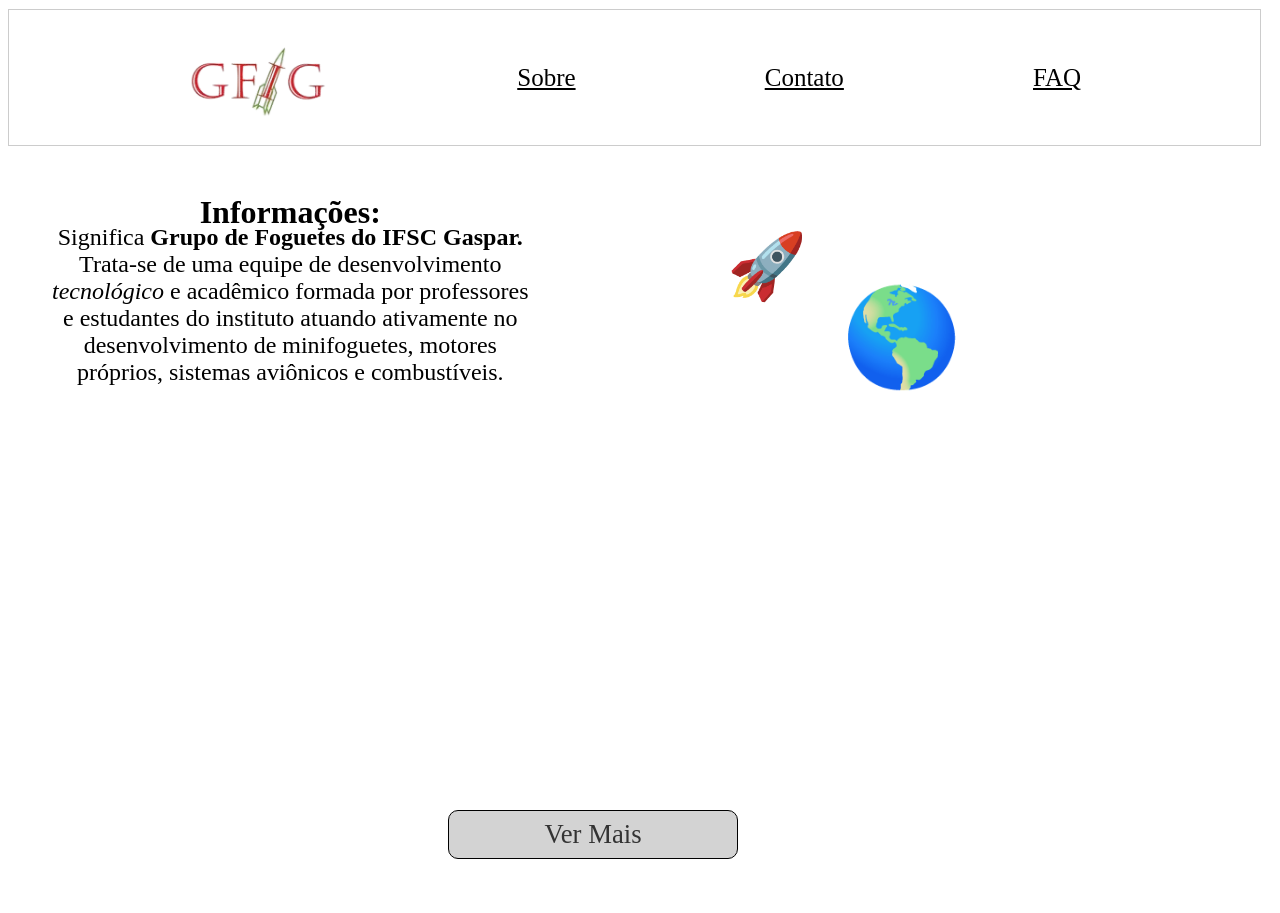
<file: html/index.html>
<!DOCTYPE html>
<html lang="en">
<head>
    <meta charset="UTF-8">
    <meta name="viewport" content="width=device-width, initial-scale=1.0">
    <title>IFSC Gaspar GFIG</title>
    <link rel="stylesheet" href="../css/style.css">
    <link rel="stylesheet" href="../css/animation.css">
    <link rel="stylesheet" href="../css/index.css">  
    
</head>
<body>
    <div class = menu>
        <img src="../images/gfig.png" alt="Logo do GFIG" id="logogfig" class = "menu-item" onclick="window.open('index.html', '_self')">
        <a href="#" onclick="window.open('sobre.html', '_self')" class="menu-item">Sobre</a>
        <a href="#" onclick="window.open('contato.html', '_self')" class="menu-item">Contato</a>
        <a href="#" onclick="window.open('faq.html', '_self')" class="menu-item">FAQ</a>
    </div>
    <div id="content">
        <p id="foguete" class="foguete">🚀</p>
        <p id = "terra" class = "terra">🌎</p>
        
        <h1 id="infoh1">Informações:</h1>
        <p id="info" class="info"><br> Significa <strong>Grupo de Foguetes do IFSC Gaspar.</strong>
        Trata-se de uma equipe de desenvolvimento <i>tecnológico</i> e acadêmico formada por professores e estudantes do instituto 
        atuando ativamente no desenvolvimento de minifoguetes, motores próprios, sistemas aviônicos e combustíveis.</p>
        <a href="sobre.html" id="vermaisButton">Ver Mais</a>
    </div>

</body>
</html>
</file>
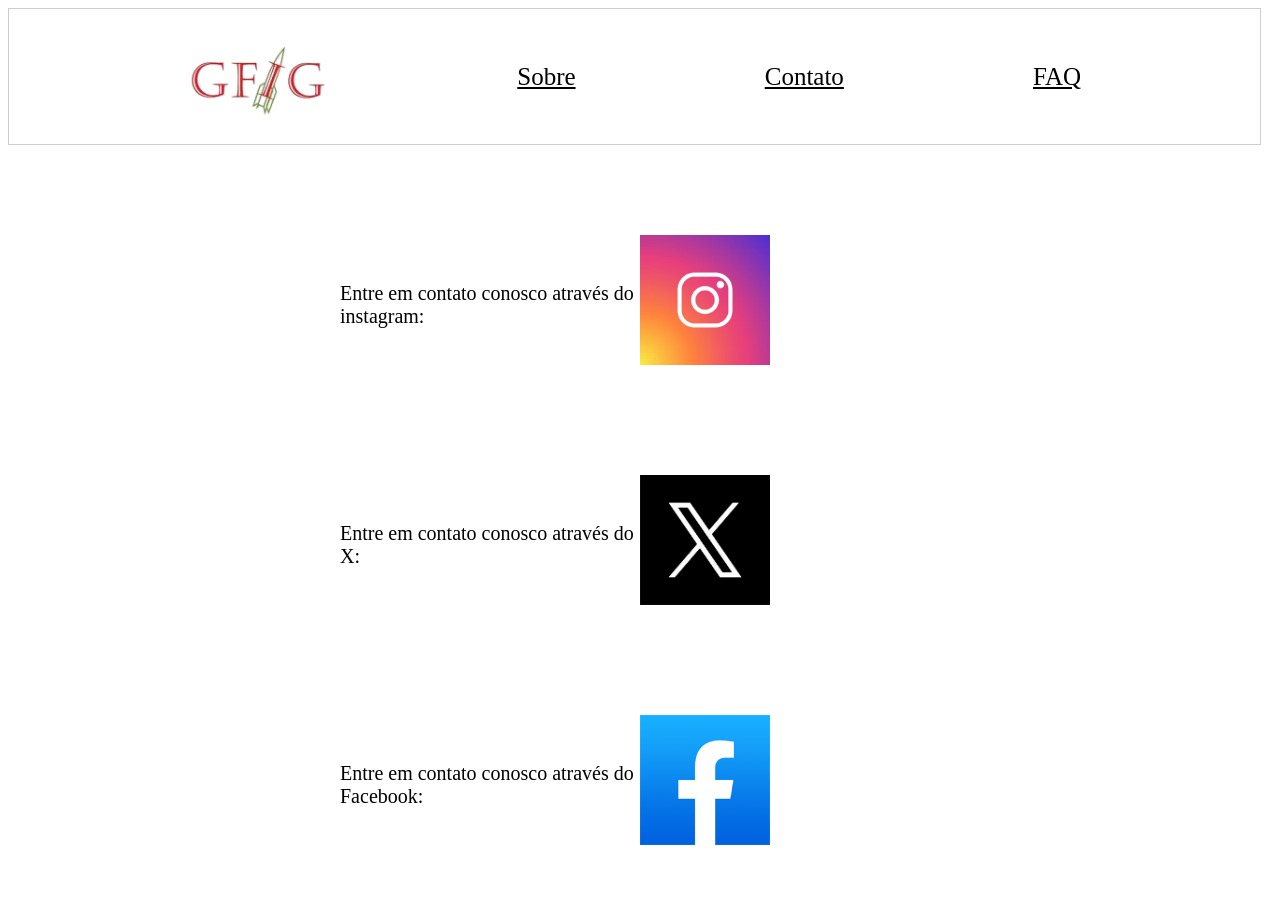
<file: html/contato.html>
<!DOCTYPE html>
<html lang="en">
<head>
    <meta charset="UTF-8">
    <meta name="viewport" content="width=device-width, initial-scale=1.0">
    <title>Contato</title>
    <link rel="stylesheet" href="../css/style.css">
    <link rel="stylesheet" href="../css/contato.css">
</head>
<body>
    <div class = menu>
        <img src="../images/gfig.png" alt="Logo do GFIG" id="logogfig" class = "menu-item" onclick="window.open('index.html', '_self')">
        <a href="#" onclick="window.open('sobre.html', '_self')" class="menu-item">Sobre</a>
        <a href="#" onclick="window.open('contato.html', '_self')" class="menu-item">Contato</a>
        <a href="#" onclick="window.open('faq.html', '_self')" class="menu-item">FAQ</a>
    </div>
    <div id="content">
        <p class="social-media-text">Entre em contato conosco através do instagram:</p>
        <img src="../images/instagramlogo.png" alt="https://www.instagram.com/gfig.ifsc/" class="social-media-icon" onclick="window.open('https://www.instagram.com/gfig.ifsc/', '_blank')">

        <p class="social-media-text">Entre em contato conosco através do X:</p>
        <img src="../images/x.png" alt="https://x.com/gfig_ifsc" class="social-media-icon" onclick="window.open('https://x.com/gfig_ifsc', '_blank')">
         

        <p class="social-media-text">Entre em contato conosco através do Facebook:</p  >    
        <img src="../images/facebook.png" alt="https://www.facebook.com/p/GFIG-Grupo-de-Foguetes-IFSC-Gaspar-100051039708131/" class="social-media-icon" onclick="window.open('https://www.facebook.com/p/GFIG-Grupo-de-Foguetes-IFSC-Gaspar-100051039708131/', '_blank')">
        

    </div>
</body>
</html>
</file>
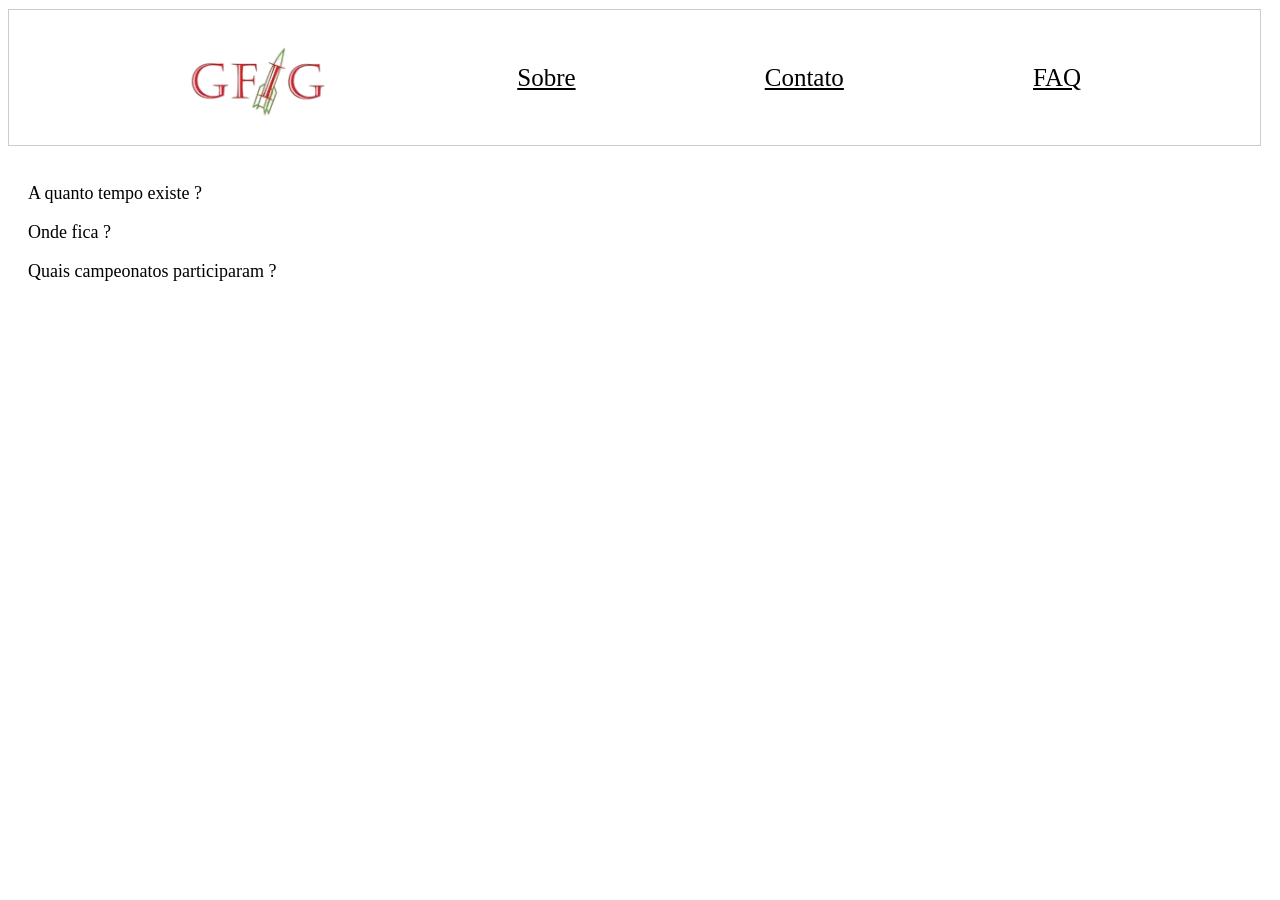
<file: html/faq.html>
<!DOCTYPE html>
<html lang="en">
<head>
    <meta charset="UTF-8">
    <meta name="viewport" content="width=device-width, initial-scale=1.0">
    <title>FAQ</title>
    <link rel="stylesheet" href="../css/style.css">
    <link rel="stylesheet" href="../css/faq.css">
</head>
<body>
    <div class = menu>
        <img src="../images/gfig.png" alt="Logo do GFIG" id="logogfig" class = "menu-item" onclick="window.open('index.html', '_self')">
        <a href="#" onclick="window.open('sobre.html', '_self')" class="menu-item">Sobre</a>
        <a href="#" onclick="window.open('contato.html', '_self')" class="menu-item">Contato</a>
        <a href="#" onclick="window.open('faq.html', '_self')" class="menu-item">FAQ</a>
    </div>
    <div id="content">
    <p class="pergunta" onclick="mostrarPergunta('resposta1')">A quanto tempo existe ?</p>
    <p id="resposta1" hidden = "hidden"  class="resposta">Existe a 7 anos, criado inicialmente para participar da Mostra Brasileira de Foguetes (Mobfog)</p>
    
    <p class="pergunta" onclick="mostrarPergunta('resposta2')">Onde fica ?</p>
    <p id="resposta2" hidden = "hidden"  class="resposta">Ele fica localizado em Santa Catarina Gaspar no campus do Instituto federal de Santa Catarina</p>
    
    <p class="pergunta" onclick="mostrarPergunta('resposta3')">Quais campeonatos participaram ?</p>
    <ul id="resposta3" hidden = "hidden" class="resposta">
        <li>Latin American Space Challenge (LASC) — participaram em 2019, 2020, 2022 e 2023 <br>
        <li>Festival Baranoff de Foguetemodelismo, da UFPR </li>
    </ul>
    </div>
    


    <script>
        function mostrarPergunta(id) {
            var resposta = document.getElementById(id);
            if (resposta.getAttribute("hidden") === "hidden") {
                resposta.removeAttribute("hidden");
            } else {
                resposta.setAttribute("hidden", "hidden");
            }
        }
        </script>
</body>
</html>
</file>
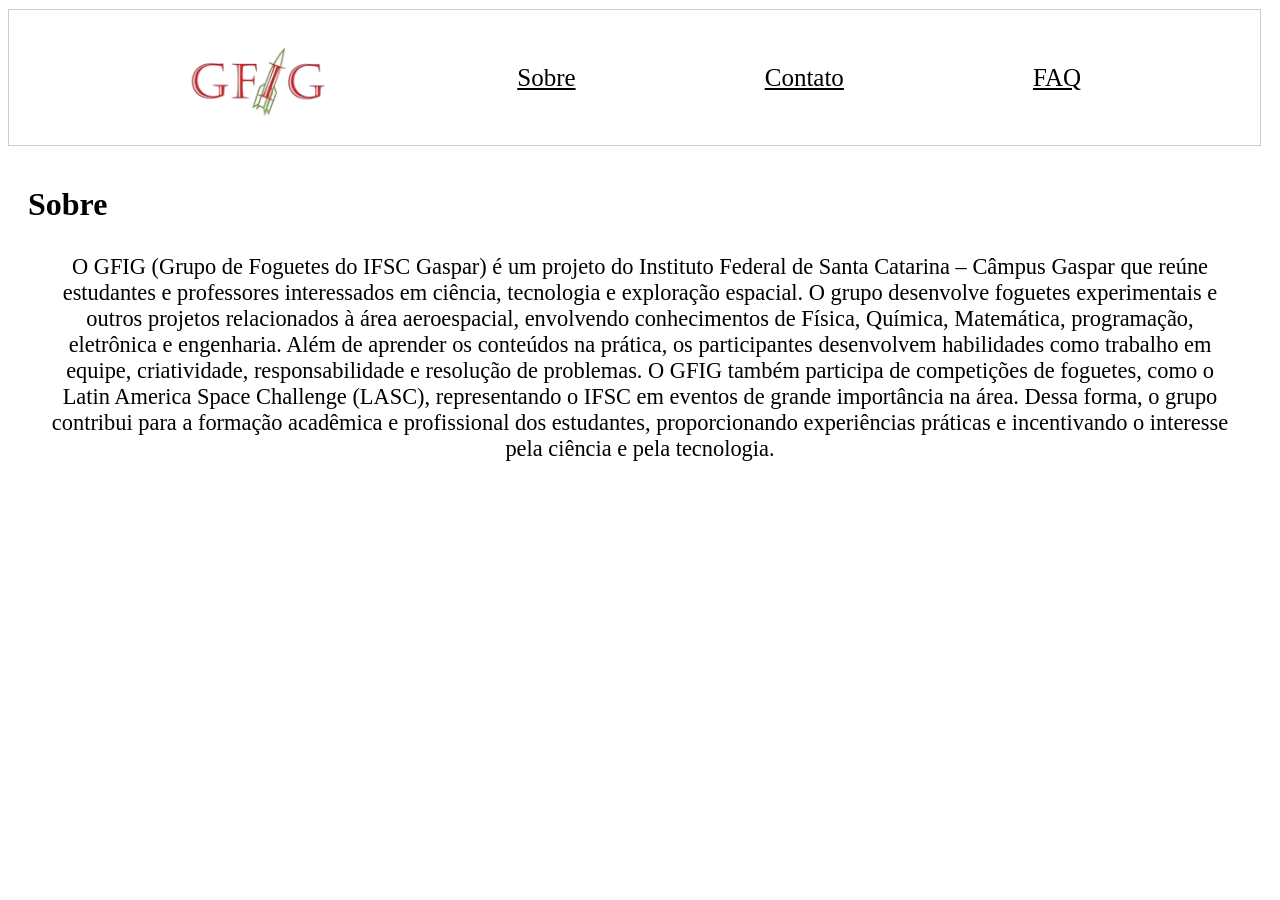
<file: html/sobre.html>
<!DOCTYPE html>
<html lang="en">
<head>
    <meta charset="UTF-8">
    <meta name="viewport" content="width=device-width, initial-scale=1.0">
    <title>Sobre</title>
    <link rel="stylesheet" href="../css/style.css">
    <link rel="stylesheet" href="../css/sobre.css">
</head>
<body>
    <div class = menu>
        <img src="../images/gfig.png" alt="Logo do GFIG" id="logogfig" class = "menu-item" onclick="window.open('index.html', '_self')">
        <a href="#" onclick="window.open('sobre.html', '_self')" class="menu-item">Sobre</a>
        <a href="#" onclick="window.open('contato.html', '_self')" class="menu-item">Contato</a>
        <a href="#" onclick="window.open('faq.html', '_self')" class="menu-item">FAQ</a>
    </div>

    <div id="content" class="sobrao">
        <h1 id="titulo">Sobre</h1>

        <p id="textinho">O GFIG (Grupo de Foguetes do IFSC Gaspar) é um projeto do Instituto Federal de Santa Catarina – Câmpus Gaspar que reúne estudantes e professores interessados em ciência,
             tecnologia e exploração espacial. O grupo desenvolve foguetes experimentais e outros projetos relacionados à área aeroespacial, envolvendo conhecimentos de Física, Química, Matemática,
              programação, eletrônica e engenharia. Além de aprender os conteúdos na prática,
              os participantes desenvolvem habilidades como trabalho em equipe, criatividade, responsabilidade e resolução de problemas. O GFIG também participa de competições de foguetes,
               como o Latin America Space Challenge (LASC), representando o IFSC em eventos de grande importância na área.
               Dessa forma, o grupo contribui para a formação acadêmica e profissional dos estudantes,
             proporcionando experiências práticas e incentivando o interesse pela ciência e pela tecnologia.</p>
    </div>

</body>
</html>
</file>
<file: css/style.css>
:root {
    --primary-color: #000000;
    --secondary-color: lightgray;
    --text-color: #333;
    --background-color: #f5f5f5;
}
.menu{
    display: flex;
    justify-content: space-evenly;
    flex-direction: row;
    height: 15vh;
    border: 1px solid #ccc;
    align-items: center;
    position:sticky;
    background-color: white;
    width: 99%;
    top: 1%;
}
#logogfig {
    left: 80px;
    width: 140px;
    height: auto;
    top: 15px;
    
}
#content{
     
    padding: 20px;
    left: 10px;
    top: 10px;
}
.menu-item {
    font-size: 25px;
    color: black;
    cursor: pointer;
    margin: 0 10px;
}
@media screen and (max-width: 768px) {
    .menu {
        height: auto;
    }
    .menu-item {
        margin: 5px 0;
    }
    #logogfig {
        position: static;
        width: 80px;
        margin-bottom: 10px;
    }
}
</file>
<file: css/animation.css>
@keyframes foguete {
    from {
        transform: rotate(0deg);
    }
    to {
        transform: rotate(360deg);
    }
}
</file>
<file: css/index.css>
#content {
            display: grid;
            grid-template: 1fr 0.8fr 0.3fr / 1fr 1fr 1fr 1fr 2fr 1fr;
            height: 80vh;
            
        }
        #foguete {
            grid-area: 1 / 5/ 3 / 6; 
            font-size: 4rem;
            animation-name: foguete;
            animation-duration: 4s;
            animation-timing-function: linear;
            animation-iteration-count: infinite;
            
            
        }
        #terra {
            grid-area: 1 / 6 / 2 / 5; 
            font-size: 6rem;
            justify-self: center;
            position: relative;
            top: 20px;
        }
        #vermaisButton {
            grid-area: 3 / 2 / 3 / 2; 
            font-size: 1.67rem;
            text-align: center;
            justify-content: center;
            padding: 0.5rem 1rem;
            background-color: var(--secondary-color);
            color: var(--text-color);
            border: 1px solid var(--primary-color);
            text-decoration: none;
            border-radius: 10px;
            width: 20%;
            transition: width 1s;
            align-content: center;
            position:fixed;
            top: 90%;
            left: 35%;
        }
        #vermaisButton:hover{
            width: 25%;
        }
        #info {
            grid-area: 1 / 1 / 3 / 4; 
            font-size: 1.5rem;
            text-align: center;
            justify-content: center;
            padding: 0.5rem 1rem;
        }
        #infoh1{
            grid-area: 1 / 1 / 3 / 4; 
            font-size: 2rem;
            text-align: center;
            justify-content: center;
            padding: 0.5rem 1rem;
        }
        @media screen and (max-width: 768px) {
            #content {
                grid-template: 1fr 1fr 0.8fr 0.3fr / 1fr 0.8fr 1fr;
            }
            #foguete {
                grid-area: 3/ 2 / 3 / 3; 
                font-size: 2rem;
                
            }
            #terra {
                grid-area: 3 / 2 / 3 / 2; 
                font-size: 4rem;
                top: 0px;
            }
            #vermaisButton {
                grid-area: 4 / 2 / 4 / 3; 
                font-size: 0.8rem;
                width: 50%;
                justify-self: center;
                align-self: center;
                left: 20%;
            }
            #vermaisButton:hover{
            width: 60%;
        }
            #info {
                grid-area: 1 / 1 / 3 / 4; 
                font-size: 1rem;      
            }
            #infoh1{
                grid-area: 1 / 1 / 3 / 4; 
                font-size: 1.5rem;
                text-align: center;
                justify-content: center;
                padding: 0rem 1rem;
            }
        }
</file>
<file: css/contato.css>
#content {
            display: grid;
            grid-template: 1fr 1fr 1fr / 1fr 1fr ;
            height: 80vh; 
            justify-self: center;
            align-items: center;
            position: absolute;
            top: 60%;
            left: 50%;
            transform: translate(-50%, -50%);
        }
        .social-media-icon {
            width: 130px;
            height: 130px;
            margin-right: 10px;
            cursor: pointer;
        }
        .social-media-text {
            font-size: 20px;
            margin-bottom: 10px;
        }
        @media screen and (max-width: 768px) {
            #content {
                grid-template: 1fr 1fr 1fr / 1fr 1fr ;
                height: auto; 
                justify-self: center;
                align-items: center;
                top: 60%;
                left: 42%;
                transform: translate(-50%, -50%);
            }
            .social-media-text {
                font-size: 16px;
                margin-bottom: 5px;
            }
        }
</file>
<file: css/faq.css>
.pergunta{
 cursor: pointer;
 font-size: 18px;
}
.resposta{
 margin-bottom: 0px;
 font-size: 16px;
}
</file>
<file: css/sobre.css>
#titulo{
    justify-self: center;
    top: 16vh;
}
#textinho{
    grid-area: 1 / 1 / 3 / 4; 
            font-size: 1.4rem;
            text-align: center;
            justify-content: center;
            padding: 0.5rem 1rem;
    
}
</file>
